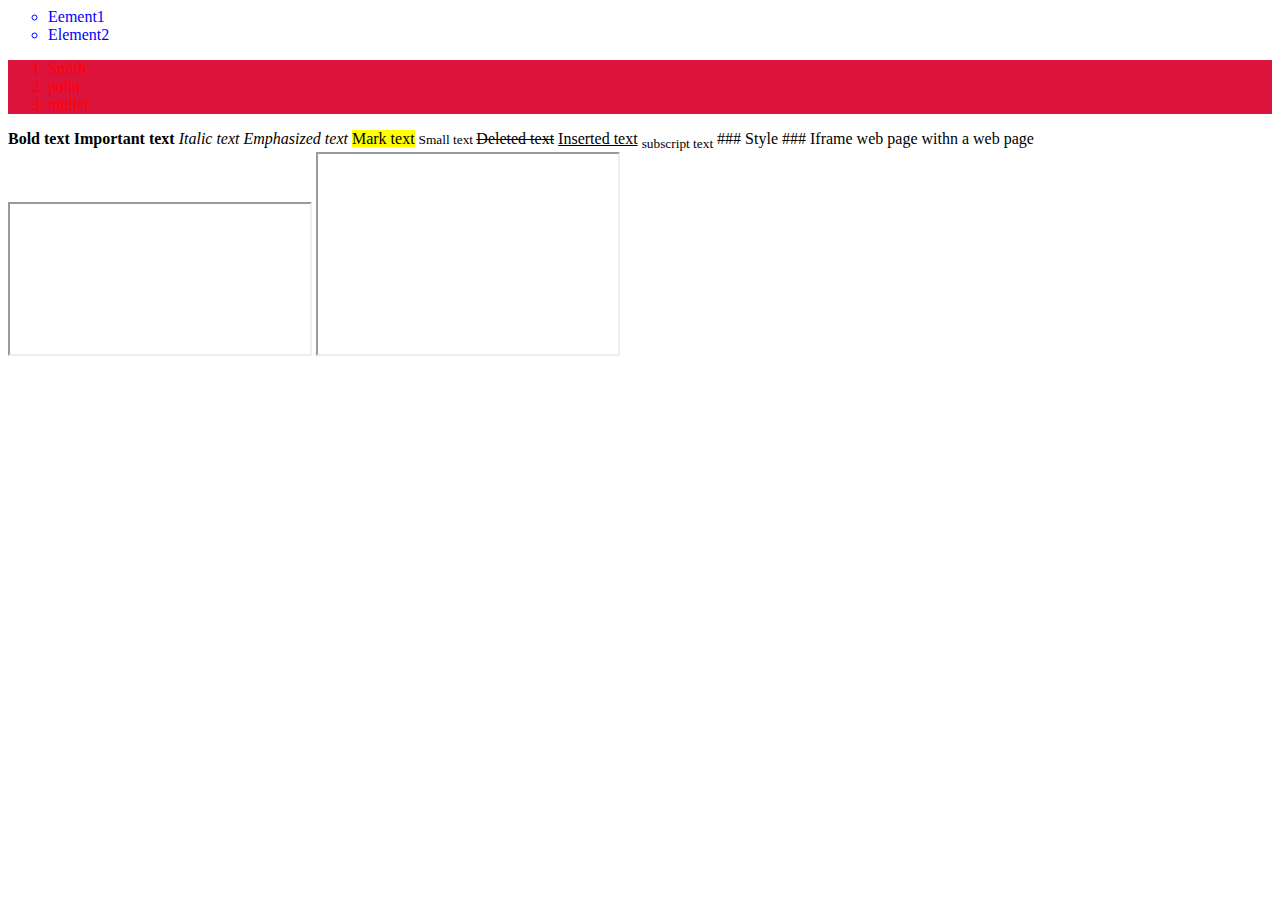
<file: index3.html>
<html>

<head>
    <style>
        ul {
           list-style-type: circle;color: blue
            

        }
        
        ol { 
            color: red ;background-color: crimson;   
           
        }
    </style>
</head>
<body>
<!--
    kjjkl�p
-->

<ul >
               
    <li>Eement1</li>
    <li>Element2</li>
</ul>
<ol style="color: red ;background-color: crimson;"
    type="1">
    <li> Smith</li>    
    <li> pohn</li>
    <li> muller</li>   
</ol>
<b> Bold text  </b>

<strong> Important text</strong>
<i> Italic text</i>
<em> Emphasized text</em>
<mark> Mark text</mark>
<small> Small text </Small>
    <del> Deleted text</del>
    <ins> Inserted text</ins>
    <sub> subscript text</sub>
     ### Style

        ### Iframe
        web page withn a web page
        <iframe scr=" some_page.html"></iframe>

        <iframe scr="URL"
        height="200"
        width=""

</body>

</html>
</file>
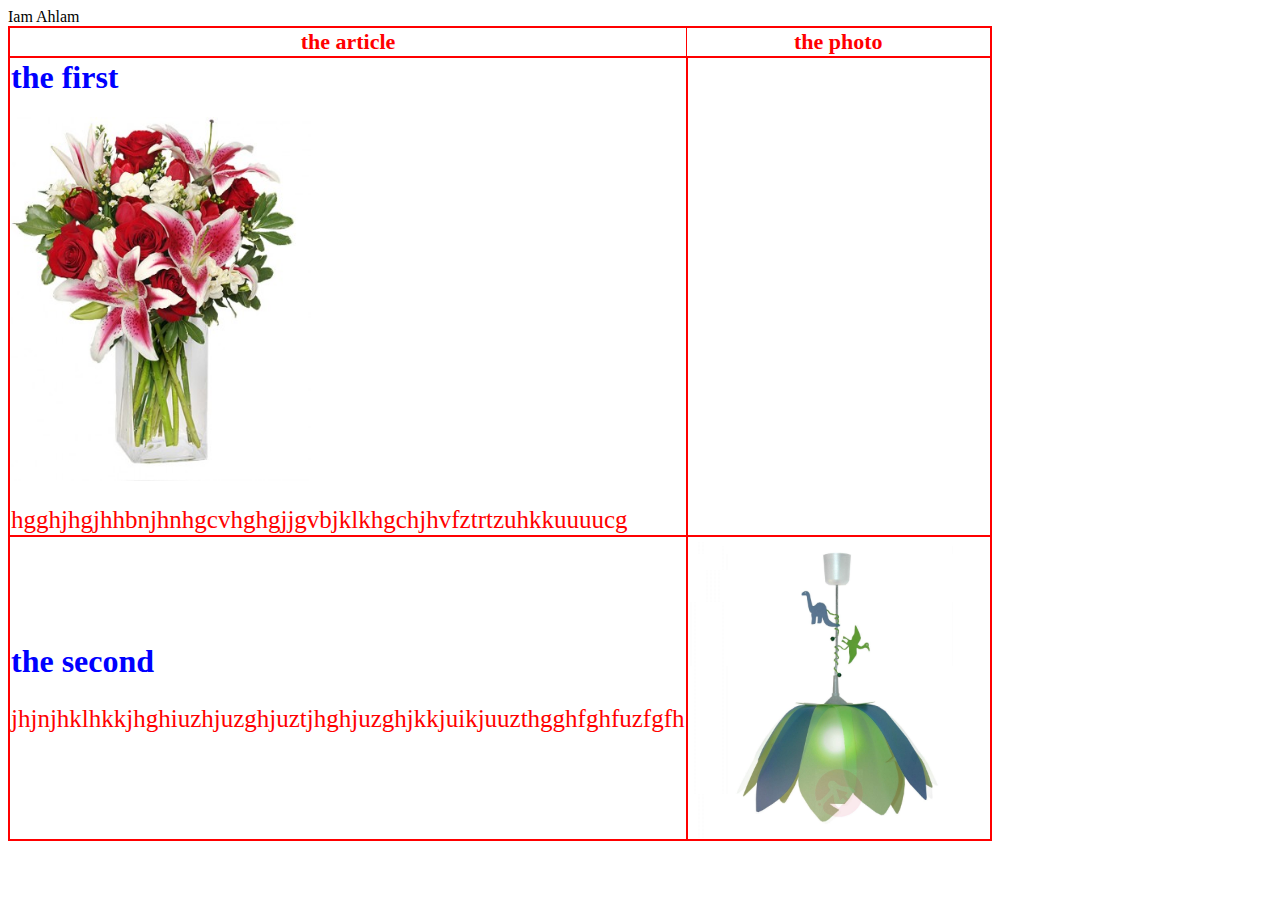
<file: table.html>
<HTML>
<HEAD>
Iam Ahlam
</TITLE>
<style>  
table,td,tr{border:2px solid red;border-collapse:collapse;}
 img{width:300px;}
p{color:red; font-size:25px;}
h1{color:blue;}
th{font-size:22px;color:red;}
</style>

</HEAD>


<BODY>
   <table border="1"> 
     <tr>
<th> the article</th>
<th> the photo</th>
</tr>
<tr>
       <td>
<h1> the first </h1>
<a href="http://WWW.googel.com"> <img src="ahlm.jpg"  /> </a>
<p>hgghjhgjhhbnjhnhgcvhghgjjgvbjklkhgchjhvfztrtzuhkkuuuucg </p> </td>
        <td> </td>
  </tr>
  <tr> 
    <td>

<h1>the second </h1> 
<p>jhjnjhklhkkjhghiuzhjuzghjuztjhghjuzghjkkjuikjuuzthgghfghfuzfgfh </p> </td>
     <td> <img src ="ali.jpg" /></td>
  </tr>
</table>
</BODY>
</HTML> <td> </td>
</file>
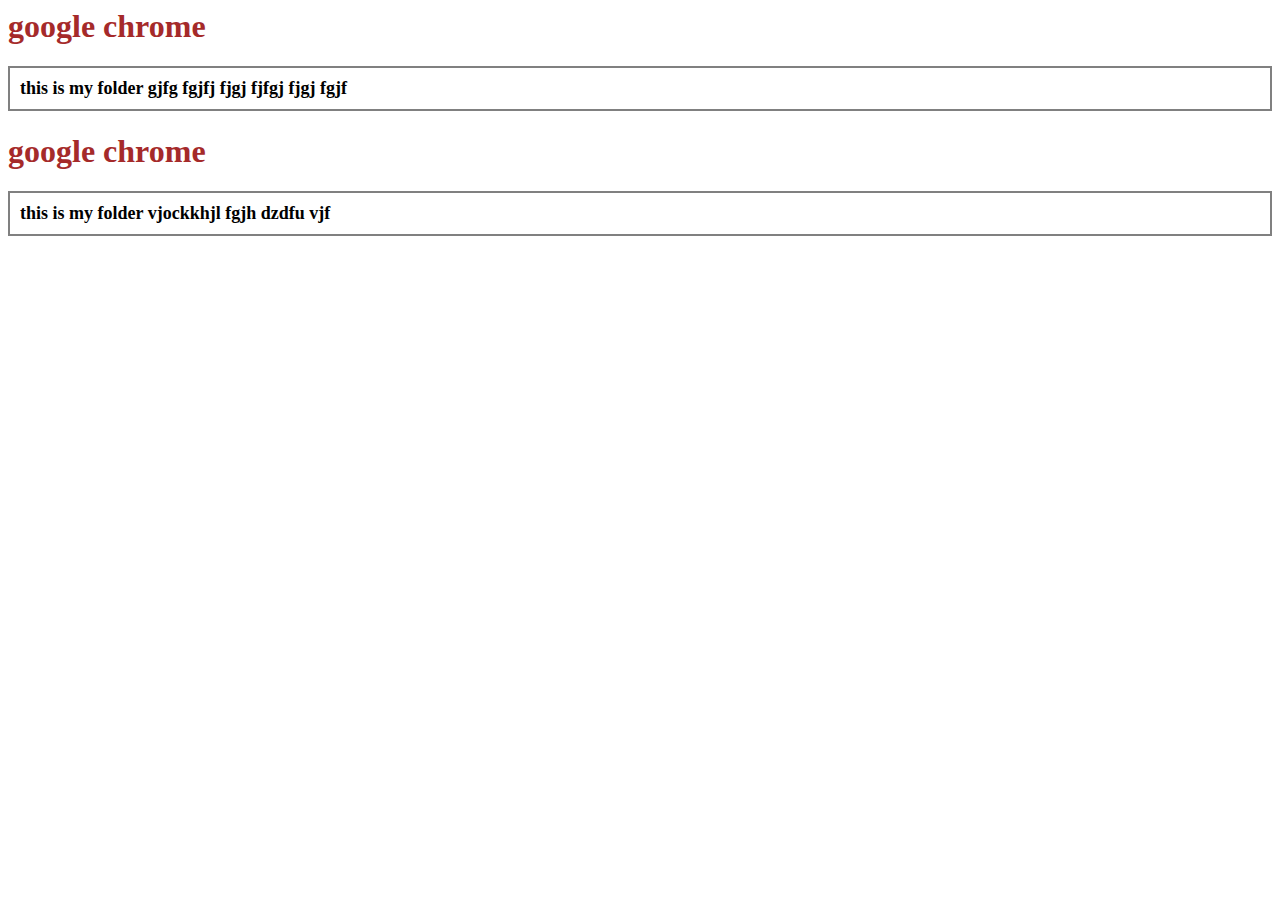
<file: CSS/index2.html>
<html> 
    <head> 
        <link rel="stylesheet" href="ahlam.css"> 
        <title> My first css code   </title>

         
         
        </head>
        <body>
    
            <h1  id="first" class="chrome" > google chrome  </h1>
   <p>
        this is my folder gjfg fgjfj fjgj fjfgj fjgj 
        fgjf 
   </p>

   <h1  id="first" > google chrome  </h1>
   <p>
        this is my folder vjockkhjl fgjh dzdfu vjf 
   </p>
  
</body>
</html>
</file>
<file: CSS/ahlam.css>
/*   cgcf */
h1{
    color:black;
    background-color:brown;
}
p{
    color: black;
    font-size: 18px;
    background-color:white;
    font-weight: bold;
    text-align: justify;
    border: 2px solid grey;
    padding: 10px;
    box-shadow: spx 10px lightslategray;
}
     #first, #firstp{
         color: brown;
         background-color:white;
     }
     .chrome{
         color:darkgoldenrod;
      background-color: aliceblue; 
     }
     div{
         width:50%;
         height:200px;
         border: 2px solid brown;
     }
     div:hover{
    border-radius: 35px ;
     }

    /* div:hover{
         height: 100%;
         background-color: azure;
       font-size:19px
    }*/
     img{
                    
         width:300px;
         right: 400px;
         float:left;
         opacity:0.7 ;
         border:8px solid black; 
         
        
     }
     img:hover{
         opacity:0.4 ;
         border:1px solid white;
          
     }
    .imgleft{
        width: 300px; 
        height:200px ;
        border:8px solid black;
        float: left; 
        padding-right: 10px;
        opacity: 0.4;
    }
     a{
         color: brown;
     }
     a:hover{
         color: black;
     }
      #header{
         width: 100%;
         height: 200px;
         border-bottom: 8px solid gray;
         background-image:url(th.jpg);
         background-size: 100% 200px;
         background-repeat: no-repeat;




}
</file>
